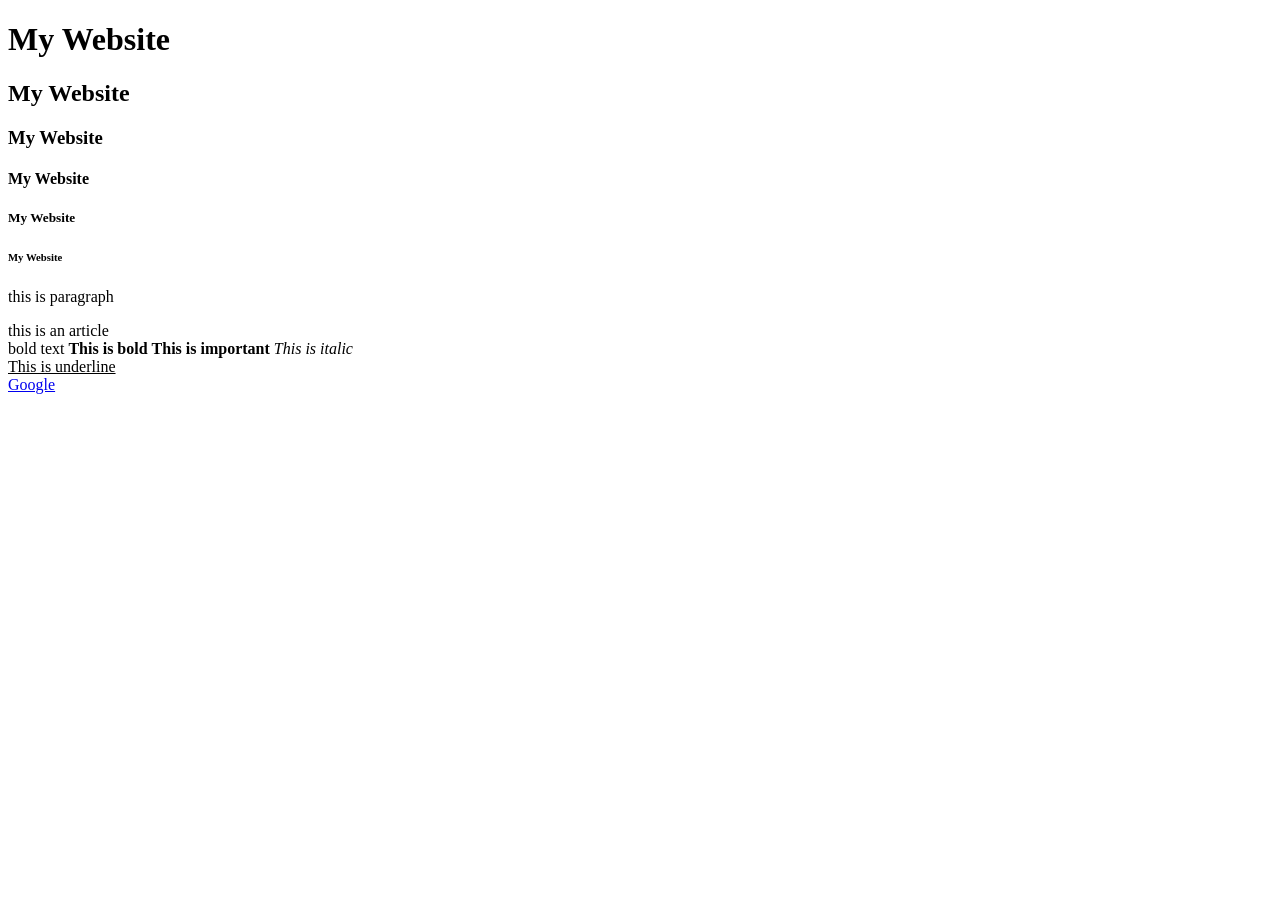
<file: index.html>
<!DOCTYPE html>
<html lang="en">
<head>
    <meta charset="UTF-8">
    <meta name="viewport" content="width=device-width, initial-scale=1.0">
    <title>My First Webpage</title>
</head>
<body>
    <h1>My Website</h1>
    <h2>My Website</h2>
    <h3>My Website</h3>
    <h4>My Website</h4>
    <h5>My Website</h5>
    <h6>My Website</h6>
    <p>this is paragraph</p>
    <article> this is an article </article>
    bold text <b>This is bold</b>
    <strong>This is important</strong>
    <i>This is italic</i>
    <br>
    <u>This is underline</u>
    
    <br>


    <a href="https://www.google.com" target="_blank"> Google </a>



</body>
</html>
</file>
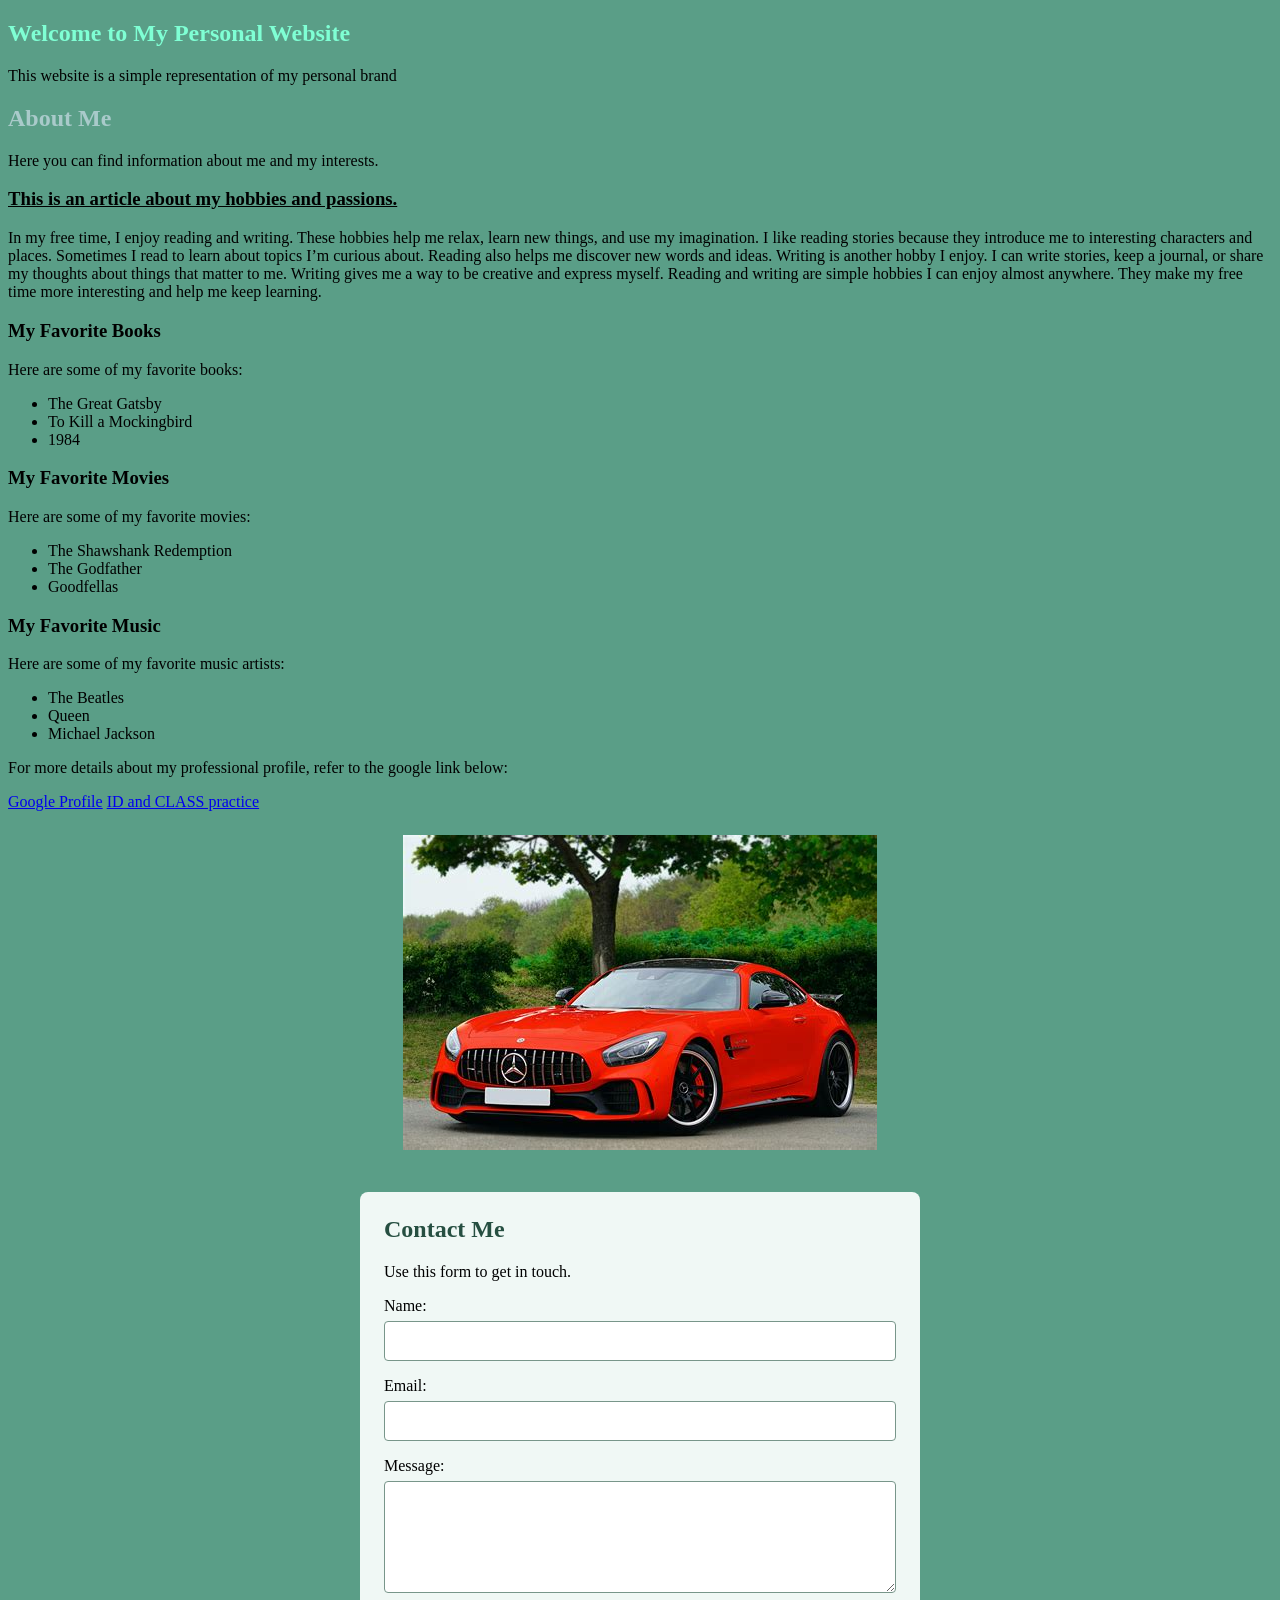
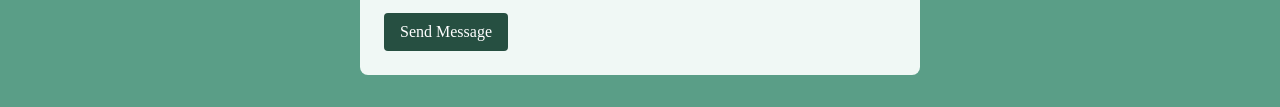
<file: mywebsite.html>
<!DOCTYPE html>
<html lang="en">
<head>
    <meta charset="UTF-8">
    <meta name="viewport" content="width=device-width, initial-scale=1.0">
    <title>My Personal Website</title>

<link rel="stylesheet" href="style.css">

</head>
<body>
    <article>
    <h1>Welcome to My Personal Website</h1>
    <p>This website is a simple representation of my personal brand</p>
    </article>
    <h2>About Me</h2>
    <p>Here you can find information about me and my interests.</p>
    <article> 
       <h3><u>This is an article about my hobbies and passions.</u></h3>
       <p> In my free time, I enjoy reading and writing. These hobbies help me relax, learn new things, and use my imagination.

            I like reading stories because they introduce me to interesting characters and places. Sometimes I read to learn about topics I’m curious about. Reading also helps me discover new words and ideas.

        Writing is another hobby I enjoy. I can write stories, keep a journal, or share my thoughts about things that matter to me. Writing gives me a way to be creative and express myself.

        Reading and writing are simple hobbies I can enjoy almost anywhere. They make my free time more interesting and help me keep learning.</p>
    </article>
    <article>
        <h3>My Favorite Books</h3>
        <p>Here are some of my favorite books:</p>
        <ul>
            <li>The Great Gatsby</li>
            <li>To Kill a Mockingbird</li>
            <li>1984</li>
        </ul>
    </article>
    <article>
<h3>My Favorite Movies</h3>
        <p>Here are some of my favorite movies:</p>
        <ul>
            <li>The Shawshank Redemption</li>
            <li>The Godfather</li>
            <li>Goodfellas</li>
        </ul>
    </article>
    <article>
        <h3>My Favorite Music</h3>
        <p>Here are some of my favorite music artists:</p>
        <ul>
            <li>The Beatles</li>
            <li>Queen</li>
            <li>Michael Jackson</li>
        </ul>
    </article>
    <article>
        <p>For more details about my professional profile, refer to the google link below:</p>
        <a href="https://www.google.com" target="_blank">Google Profile</a>
        <a href="practice.html">ID and CLASS practice</a>
    </article>
    <img class="feature-image" src="thecar.jpeg" alt="car image">
    <br>
    <section id="contact">
        <h2>Contact Me</h2>
        <p>Use this form to get in touch.</p>
        <form action="#" method="post">
            <div>
                <label for="name">Name:</label>
                <input type="text" id="name" name="name" required>
            </div>
            <div>
                <label for="email">Email:</label>
                <input type="email" id="email" name="email" required>
            </div>
            <div>
                <label for="message">Message:</label>
                <textarea id="message" name="message" rows="5" required></textarea>
            </div>
            <button type="submit">Send Message</button>
        </form>
    </section>
</body>
</html>
</file>
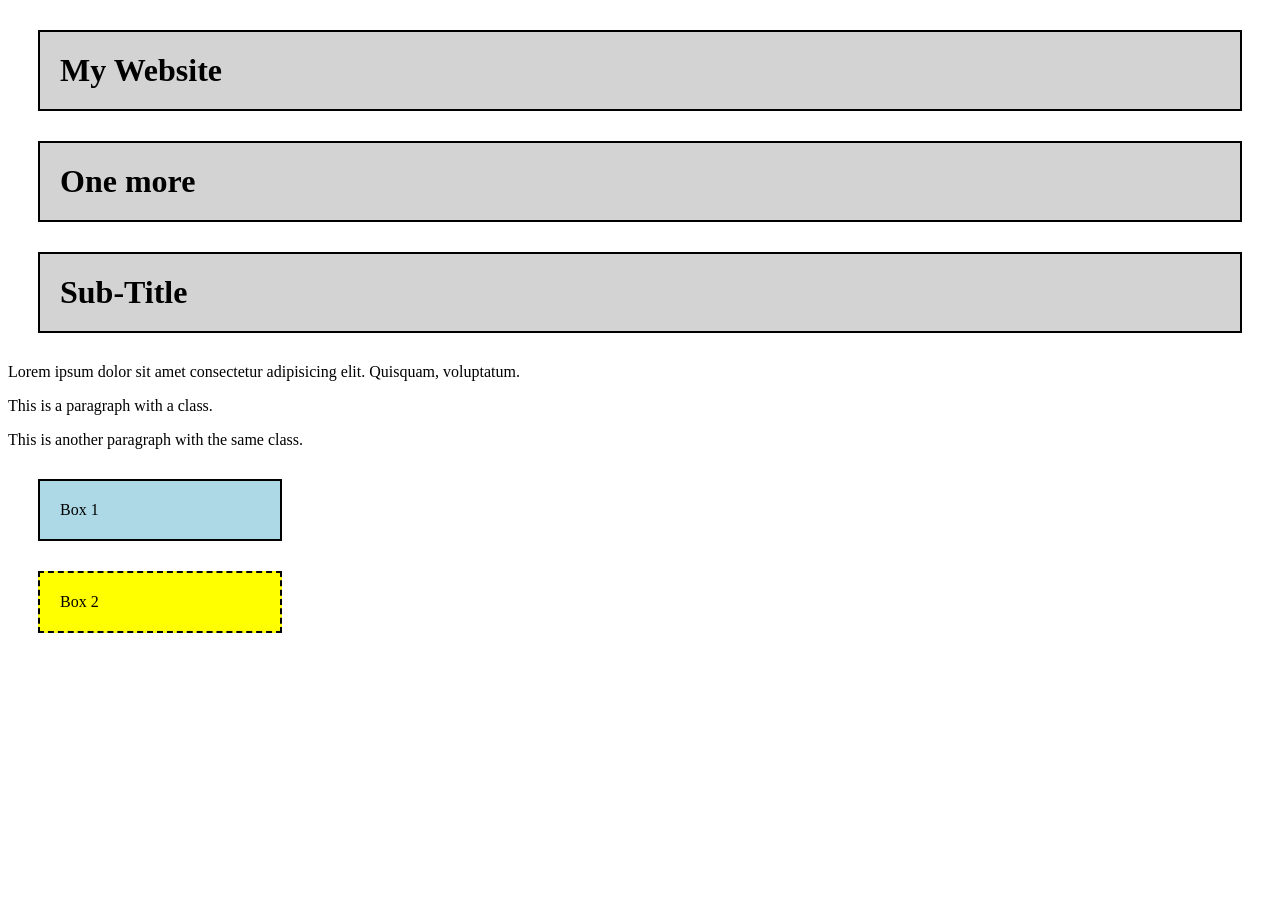
<file: practice.html>
<!DOCTYPE html>
<html lang="en">
<head>
    <meta charset="UTF-8">
    <meta name="viewport" content="width=device-width, initial-scale=1.0">
    <title>Document</title>

    <link rel="stylesheet" href="style1.css">
    
</head>
<body>
    <h1 id="heading">My Website</h1>
    <h1>One more</h1>
    <h1>Sub-Title</h1>
    <p id="para">Lorem ipsum dolor sit amet consectetur adipisicing elit. Quisquam, voluptatum.</p>
    <p class="lorem">This is a paragraph with a class.</p>
    <p class="lorem">This is another paragraph with the same class.</p>

    <div id="box1">Box 1</div>
    <div id="box2">Box 2</div>

</body>
</html>
</file>
<file: style.css>
body{
    background-color: rgb(90, 158, 135);
}

h1{
    color: aquamarine;
    text-align: justify;
}

h2{
color: rgb(169, 202, 202);
text-align: justify;

}

.feature-image{
    display: block;
    max-width: 100%;
    height: auto;
    margin: 24px auto;
}

#contact{
    box-sizing: border-box;
    max-width: 560px;
    margin: 0 auto 32px;
    padding: 24px;
    background-color: rgb(240, 248, 245);
    border-radius: 8px;
}

#contact h2{
    margin-top: 0;
    color: rgb(38, 79, 65);
    text-align: left;
}

#contact form > div{
    margin-bottom: 16px;
}

#contact label{
    display: block;
    margin-bottom: 6px;
}

#contact input,
#contact textarea{
    box-sizing: border-box;
    width: 100%;
    padding: 10px;
    border: 1px solid rgb(120, 150, 138);
    border-radius: 4px;
    font: inherit;
}

#contact textarea{
    resize: vertical;
}

#contact button{
    padding: 10px 16px;
    border: 0;
    border-radius: 4px;
    background-color: rgb(38, 79, 65);
    color: white;
    font: inherit;
    cursor: pointer;
}
</file>
<file: style1.css>
h1{
background-color: lightgray;
padding: 20px;
margin: 30px;
border: 2px solid;
}





#box1{
    width: 200px;
    padding: 20px;
    background-color: lightblue;
    margin: 30px;
    border: 2px solid;
}
#box2{
    width: 200px;
    padding: 20px;
    background-color: yellow;
    margin: 30px;
    border: 2px dashed;
</file>
